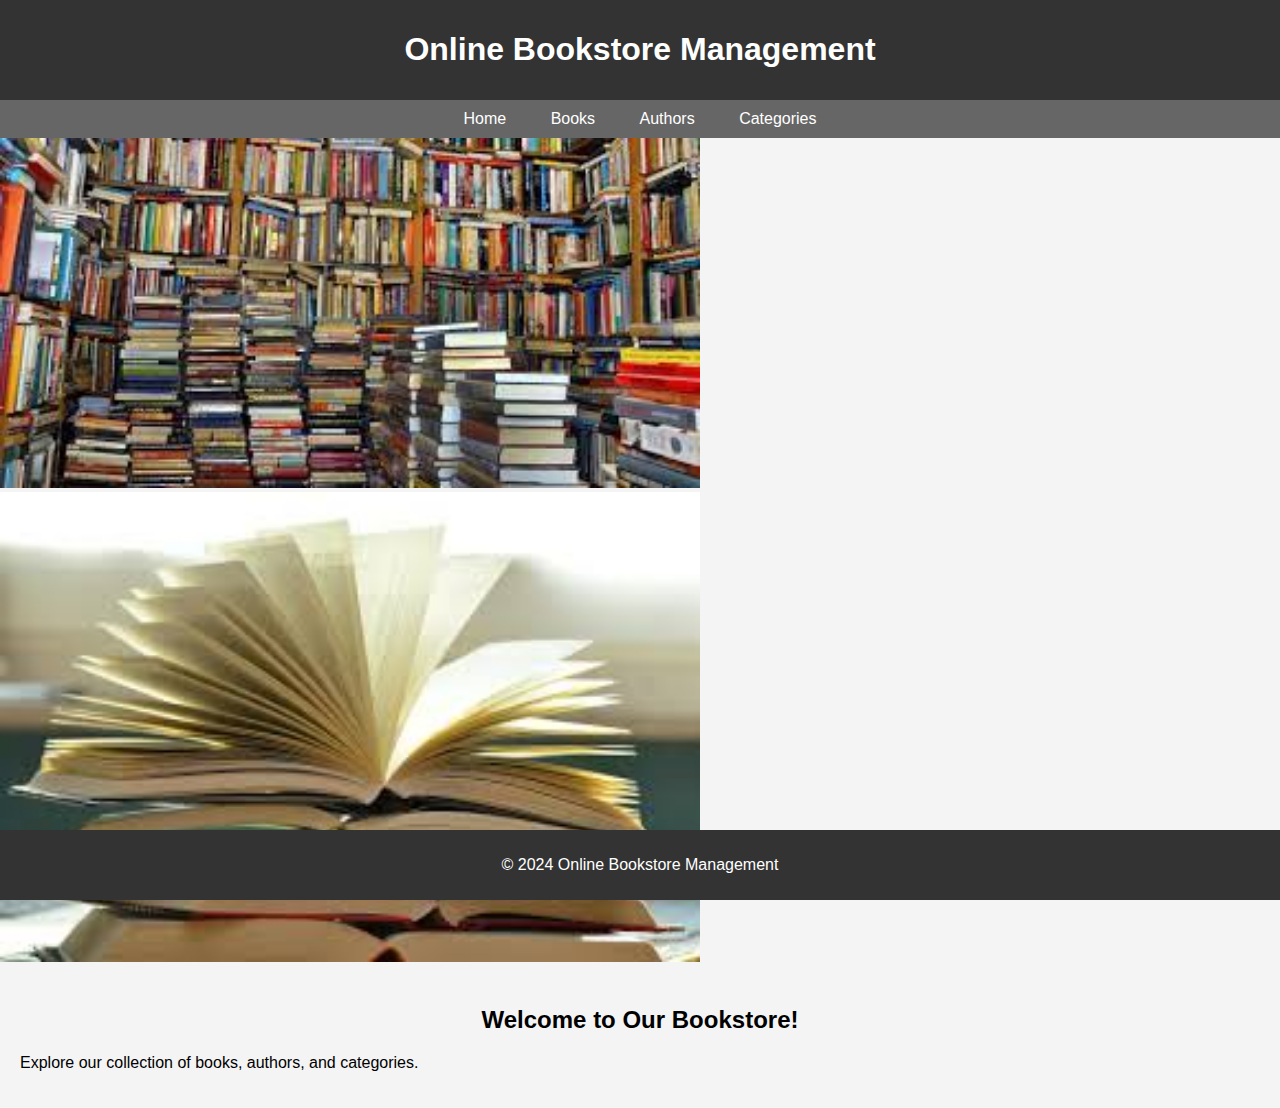
<file: index.html>
<!DOCTYPE html>
<html lang="en">
<head>
    <meta charset="UTF-8">
    <meta name="viewport" content="width=device-width, initial-scale=1.0">
    <title>Bookstore Management</title>
    <style>
        body {
            font-family: Arial, sans-serif;
            margin: 0;
            padding: 0;
            background-color: #f4f4f4;
        }
        
        header {
            background-color: #333;
            color: #fff;
            padding: 10px 20px;
            text-align: center;
        }
        
        nav {
            background-color: #666;
            padding: 10px;
            text-align: center;
        }
        
        nav a {
            color: #fff;
            text-decoration: none;
            padding: 10px 20px;
        }
        
        nav a:hover {
            background-color: #999;
        }
        
        section {
            padding: 20px;
        }
        
        footer {
            background-color: #333;
            color: #fff;
            text-align: center;
            padding: 10px 0;
            position: fixed;
            bottom: 0;
            width: 100%;
        }
        img{
            
            width: 700px;
            
        }
    </style>
</head>
<body>
    <header>
        <h1>Online Bookstore Management</h1>
    </header>
    <nav>
        <a href="#">Home</a>
        <a href="./books.html">Books</a>
        <a href="./authours.html">Authors</a>
        <a href="./catrgories.html">Categories</a>
    </nav>
    <marque><img src="books.jpg" alt="bookks">
    <img src="books1.jpg" alt="books1">
    <section>
        <center><h2>Welcome to Our Bookstore!</h2></center>
        <p>Explore our collection of books, authors, and categories.</p>
    </section>
    <footer>
        <p>&copy; 2024 Online Bookstore Management</p>
    </footer>
</body>
</html>
</file>
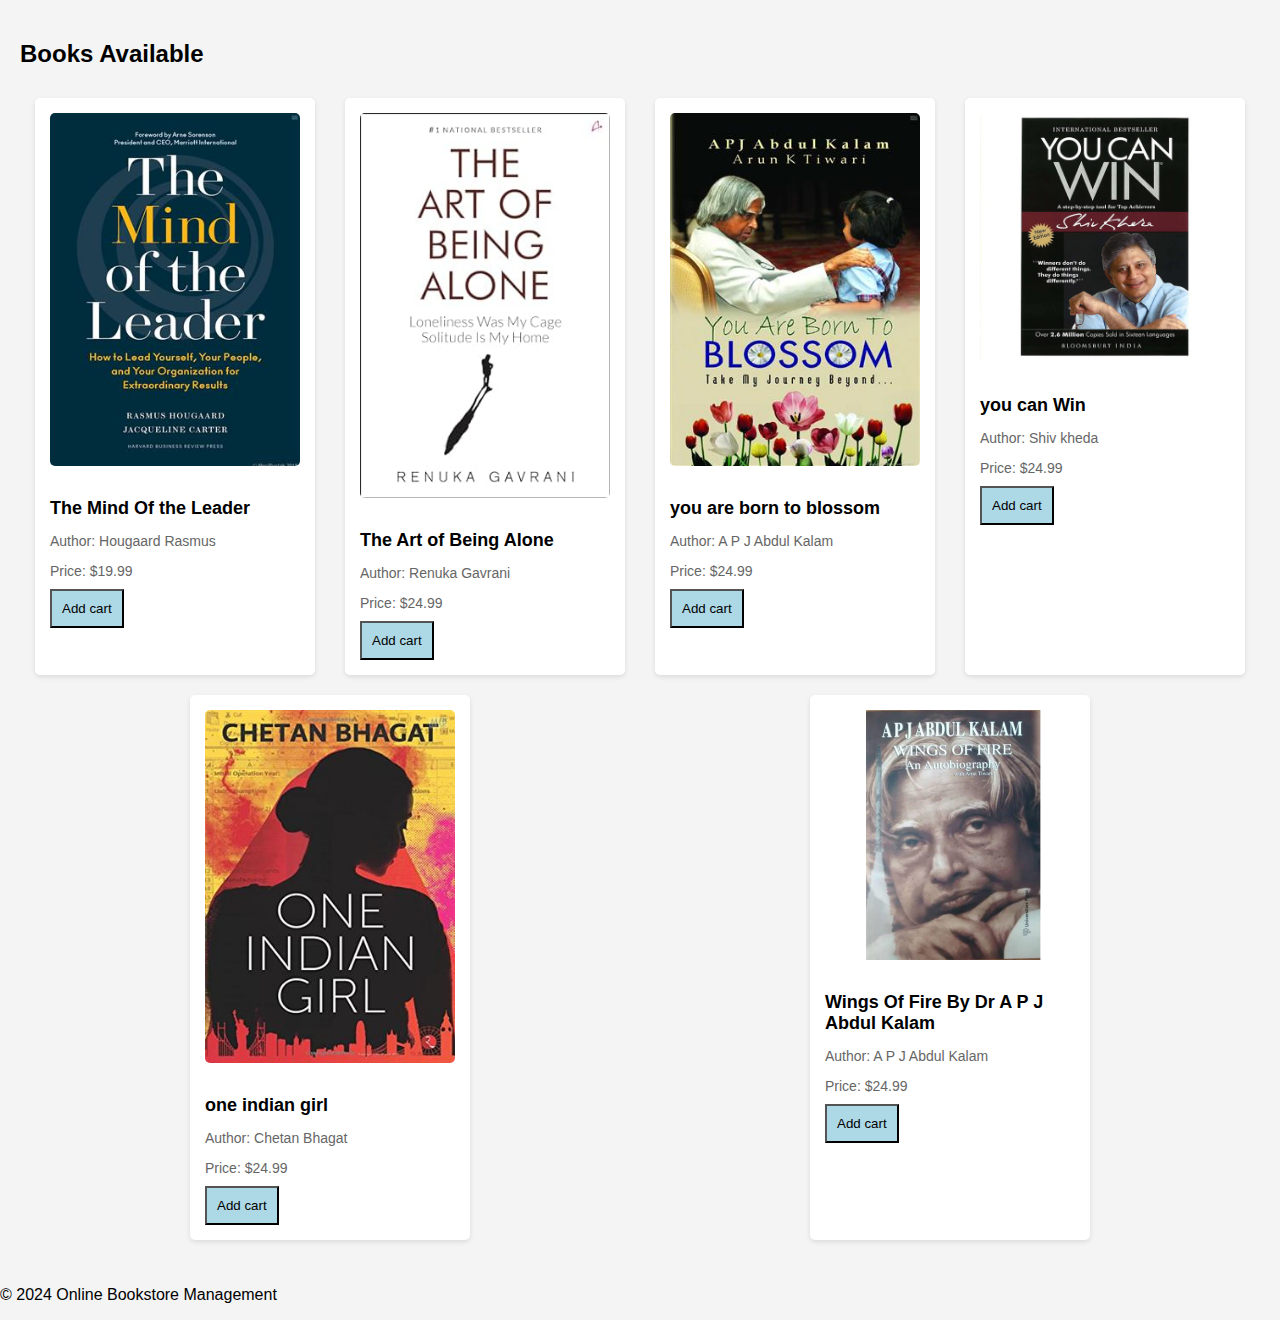
<file: books.html>
<!DOCTYPE html>
<html lang="en">
<head>
    <meta charset="UTF-8">
    <meta name="viewport" content="width=device-width, initial-scale=1.0">
    <title>Bookstore Management</title>
    <style>
        body {
            font-family: Arial, sans-serif;
            margin: 0;
            padding: 0;
            background-color: #f4f4f4;
        }
        
        header {
            background-color: #333;
            color: #fff;
            padding: 10px 20px;
            text-align: center;
        }
        
        nav {
            background-color: #666;
            padding: 10px;
            text-align: center;
        }
        
        nav a {
            color: #fff;
            text-decoration: none;
            padding: 10px 20px;
        }
        
        nav a:hover {
            background-color: #999;
        }
        
        section {
            padding: 20px;
        }
        
        .book-container {
            display: flex;
            flex-wrap: wrap;
            justify-content: space-around;
        }
        
        .book {
            background-color: #fff;
            border-radius: 5px;
            box-shadow: 0 2px 5px rgba(0, 0, 0, 0.1);
            width: 250px;
            margin: 10px;
            padding: 15px;
        }
        
        .book img {
            width: 100%;
            border-radius: 5px;
            margin-bottom: 10px;
        }
        
        .book h3 {
            font-size: 18px;
            margin-bottom: 5px;
        }
        
        .book p {
            font-size: 14px;
            color: #666;
            margin-bottom: 10px;
        }
        button{
            background-color: lightblue;
            cursor: pointer;
            padding-left: 10px;
            padding-right: 10px;
            padding-top: 10px;
            padding-bottom: 10px;

        }
    </style>
</head>
<body>
    
   
    <section>
        <h2>Books Available</h2>
        <div class="book-container">
            <div class="book">
                <img src="./book-1.jpg" alt="Book 1">
                <h3>The Mind Of the Leader</h3>
                <p>Author: Hougaard Rasmus</p>
                <p>Price: $19.99</p>
                <button>Add cart</button>
            </div>
            <div class="book">
                <img src="./book-2.jpg" alt="Book 2">
                <h3>The Art of Being Alone</h3>
                <p>Author: Renuka Gavrani</p>
                <p>Price: $24.99</p>
                <button>Add cart</button>
            </div>
            <div class="book">
                <img src="./book-4.jpg" alt="Book 2">
                <h3>you are born to blossom</h3>
                <p>Author: A P J Abdul Kalam</p>
                <p>Price: $24.99</p>
                <button>Add cart</button>
            </div>
            <div class="book">
                <img src="./book-5.webp" alt="Book 2">
                <h3>you can Win</h3>
                <p>Author: Shiv kheda</p>
                <p>Price: $24.99</p>
                <button>Add cart</button>
            </div>
            <div class="book">
                <img src="./book-6.jpg" alt="Book 2">
                <h3>one indian girl</h3>
                <p>Author: Chetan Bhagat</p>
                <p>Price: $24.99</p>
                <button>Add cart</button>
            </div>
            <div class="book">
                <img src="./book-7.webp" alt="Book 2">
                <h3>Wings Of Fire By Dr A P J Abdul Kalam</h3>
                <p>Author: A P J Abdul Kalam</p>
                <p>Price: $24.99</p>
                <button>Add cart</button>
            </div>
            <!-- Add more books here -->
        </div>
    </section>
    <footer>
        <p>&copy; 2024 Online Bookstore Management</p>
    </footer>
</body>
</html>
</file>
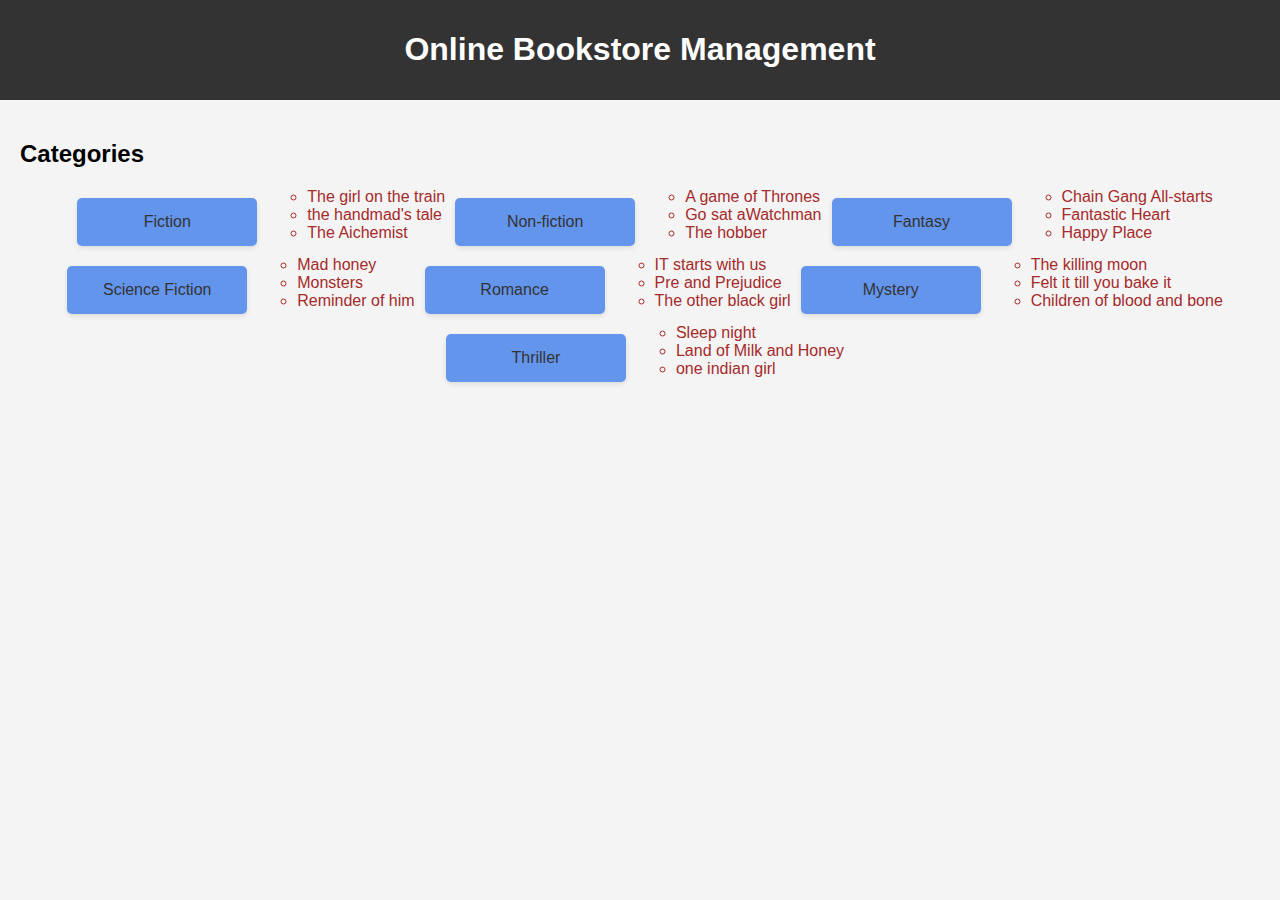
<file: catrgories.html>
<!DOCTYPE html>
<html lang="en">
<head>
    <meta charset="UTF-8">
    <meta name="viewport" content="width=device-width, initial-scale=1.0">
    <title>Bookstore Management</title>
    <style>
        body {
            font-family: Arial, sans-serif;
            margin: 0;
            padding: 0;
            background-color: #f4f4f4;
        }
        
        header {
            background-color: #333;
            color: #fff;
            padding: 10px 20px;
            text-align: center;
        }
        
        nav {
            background-color: #666;
            padding: 10px;
            text-align: center;
        }
        
        nav a {
            color: #fff;
            text-decoration: none;
            padding: 10px 20px;
        }
        
        nav a:hover {
            background-color: #999;
        }
        
        section {
            padding: 20px;
        }
        
        .category-list {
            list-style-type: none;
            padding: 0;
            display: flex;
            justify-content: center;
            flex-wrap: wrap;
        }
        
        .category-item {
            background-color: cornflowerblue;
            color: aliceblue;
            border-radius: 5px;
            box-shadow: 0 2px 5px rgba(0, 0, 0, 0.1);
            width: 150px;
            margin: 10px;
            padding: 15px;
            text-align: center;
        }
        
        .category-item a {
            color: #333;
            text-decoration: none;
        }
        
        .category-item:hover {
            background-color: #f4f4f4;
        }
        .category-item a {
            color: #333;
            text-decoration: none;
        }
        
        .category-item:hover {
            background-color: rebeccapurple;
        }
        ul>li{
            color: brown;
        }
        
    </style>
</head>
<body>
    <header>
        <h1>Online Bookstore Management</h1>
    </header>
   
    <section>
        <h2>Categories</h2>
        <ul class="category-list">
            <li class="category-item"><a href="./book-1.jpg">Fiction</a></li>
            <ul>
                <li>The girl on the train</li>
                <li>the handmad's tale</li>
                <li>The Aichemist</li>
            </ul>
            
            <li class="category-item"><a href="./book-2.jpg">Non-fiction</a></li>
            <ul>
                <li>A game of Thrones</li>
                <li>Go sat aWatchman</li>
                <li>The hobber</li>
            </ul>
            <li class="category-item"><a href="./book-3.avif">Fantasy</a></li>
            <ul>
                <li>Chain Gang All-starts</li>
                <li>Fantastic Heart</li>
                <li>Happy Place</li>
            </ul>
            <li class="category-item"><a href="./book-4.jpg">Science Fiction</a></li>
            <ul>
                <li>Mad honey</li>
                <li>Monsters</li>
                <li>Reminder of him</li>
            </ul>
            <li class="category-item"><a href="./book-5.webp">Romance</a></li>
            <ul>
                <li>IT starts with us</li>
                <li>Pre and Prejudice</li>
                <li>The other black girl</li>
            </ul>
            <li class="category-item"><a href="./book-6.jpg">Mystery</a></li>
            <ul>
                <li>The killing moon</li>
                <li>Felt it till you bake it</li>
                <li>Children of blood and bone</li>
            </ul>
            <li class="category-item"><a href="./book-7.webp">Thriller</a></li>
            <ul>
                <li>Sleep night</li>
                <li>Land of Milk and Honey </li>
                <li>one indian girl </li>
            </ul>
            <!-- Add more categories here -->
        </ul>
    </section>
    
</body>
</html>
</file>
